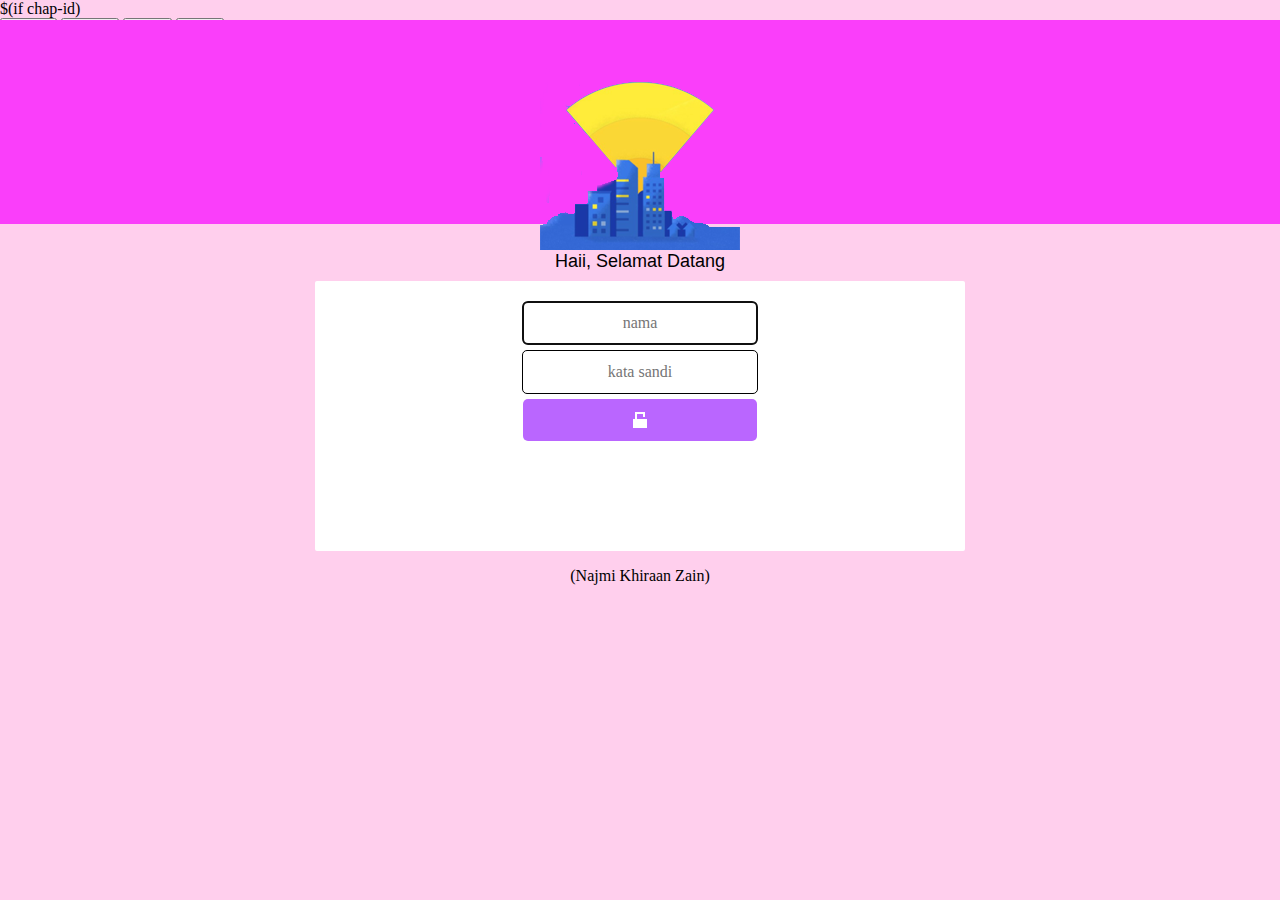
<file: login/index.html>
<!DOCTYPE html>
<html>
<head>
<meta charset="utf-8">
<title>Login</title>
<meta http-equiv="pragma" content="no-cache" />
<meta http-equiv="expires" content="-1" />	
<meta name="viewport" content="width=device-width; initial-scale=1.0; maximum-scale=1.0; user-scalable=0" />
<link rel="stylesheet" href="login.css" media="screen">
 

</head>
<body class='login'>
$(if chap-id)
	<form action="../index.html" method="get">
		<input type="submit" name="nama" />
		<input type="submit" name="kata sandi" />
		<input type="submit" name="dst" value="Login" />
		<input type="submit" name="popup" value="Login" />
	</form>
	
	<script type="text/javascript" src="md5.js"></script>
	<script type="text/javascript">
	<!--
	    function doLogin() {
		document.sendin.nama.value = document.login.nama.value;
		document.sendin.kata sandi.value = hexMD5('Login' + document.login.kata sandi.value + '(Login)');
		document.sendin.submit();
		return false;
	    }
	//-->
	</script>
haii


<form class="vertical-form" name="login" action="../index.html" method="post" background="#A03472"
	$(if chap-id) onSubmit="return doLogin()" haii>
<input type="hidden" name="dst" value="Login" />
<input type="hidden" name="popup" value="true" />
<div style="margin:0;padding:50;display:inline"></div>

<center>
    <div id="head">
    <img id="logo" src="logo.png"/> </div>
    <legend>
    <p>Haii, Selamat Datang</p>
    </legend>
<div id="box">
<div><input id="user" autocomplete="on" name="nama" type="text" placeholder="nama"/></div>
<div><input id="pass" autocomplete="off" name="kata sandi" type="kata sandi" label="false" placeholder="kata sandi"/></div>
<div><input id="boton" name="submit" type="submit" value=" " /></div>
</div>
</center>




<div class='footer'>
<p>(Najmi Khiraan Zain)<a href="(masuk)?dst=$(link-orig-esc)&amp;nama=T-(mac-esc)"></a></p>
<p><span style="color: #ffffff; font-size: 16px"></span></p>
<br>
<p>
</p>
</div>
</form>

<script type="text/javascript">
<!--
  document.login.nama.focus();
//-->
</script>
<script type="text/javascript">
document.oncontextmenu = function(){return false;}
</script>
</body>
</html>
</file>
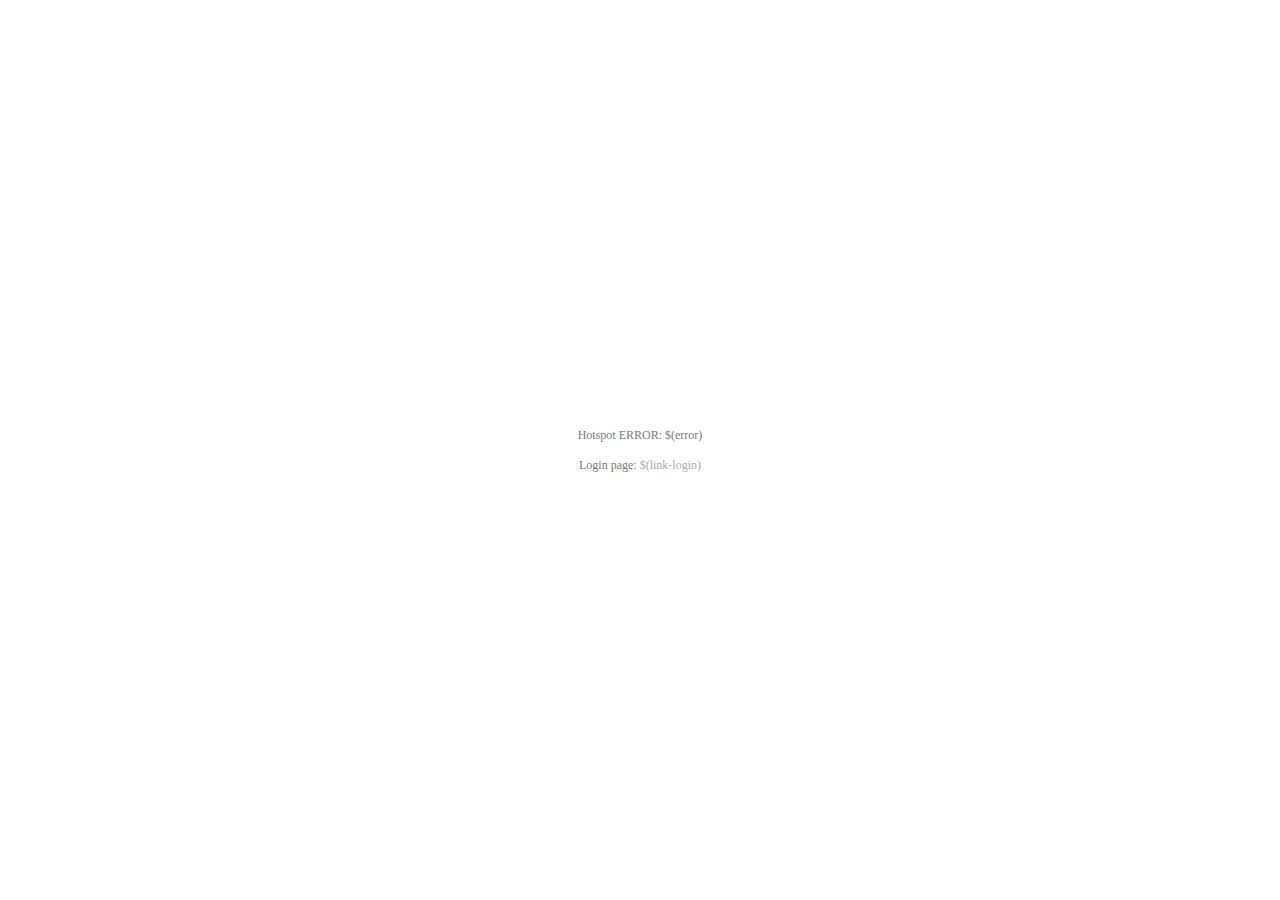
<file: login/error - Copy.html>
<html>
<head>
<title>mikrotik hotspot > error</title>
<meta http-equiv="Content-Type" content="text/html; charset=iso-8859-1">
<meta http-equiv="pragma" content="no-cache">
<meta http-equiv="expires" content="-1">
<style type="text/css">
<!--
textarea,input,select {
	background-color: #FDFBFB;
	border: 1px #BBBBBB solid;
	padding: 2px;
	margin: 1px;
	font-size: 14px;
	color: #808080;
}

body{ color: #737373; font-size: 12px; font-family: verdana; }

a, a:link, a:visited, a:active { color: #AAAAAA; text-decoration: none; font-size: 12px; }
a:hover { border-bottom: 1px dotted #c1c1c1; color: #AAAAAA; }
img {border: none;}
td { font-size: 12px; color: #7A7A7A; }

-->
</style>
</head>
<body>
<table width="100%" height="100%">

<tr>
<td align="center" valign="middle">
Hotspot ERROR: $(error)<br>
<br>
Login page: <a href="$(link-login)">$(link-login)</a>
</td>
</tr>
</table>
</body>
</html>
</file>
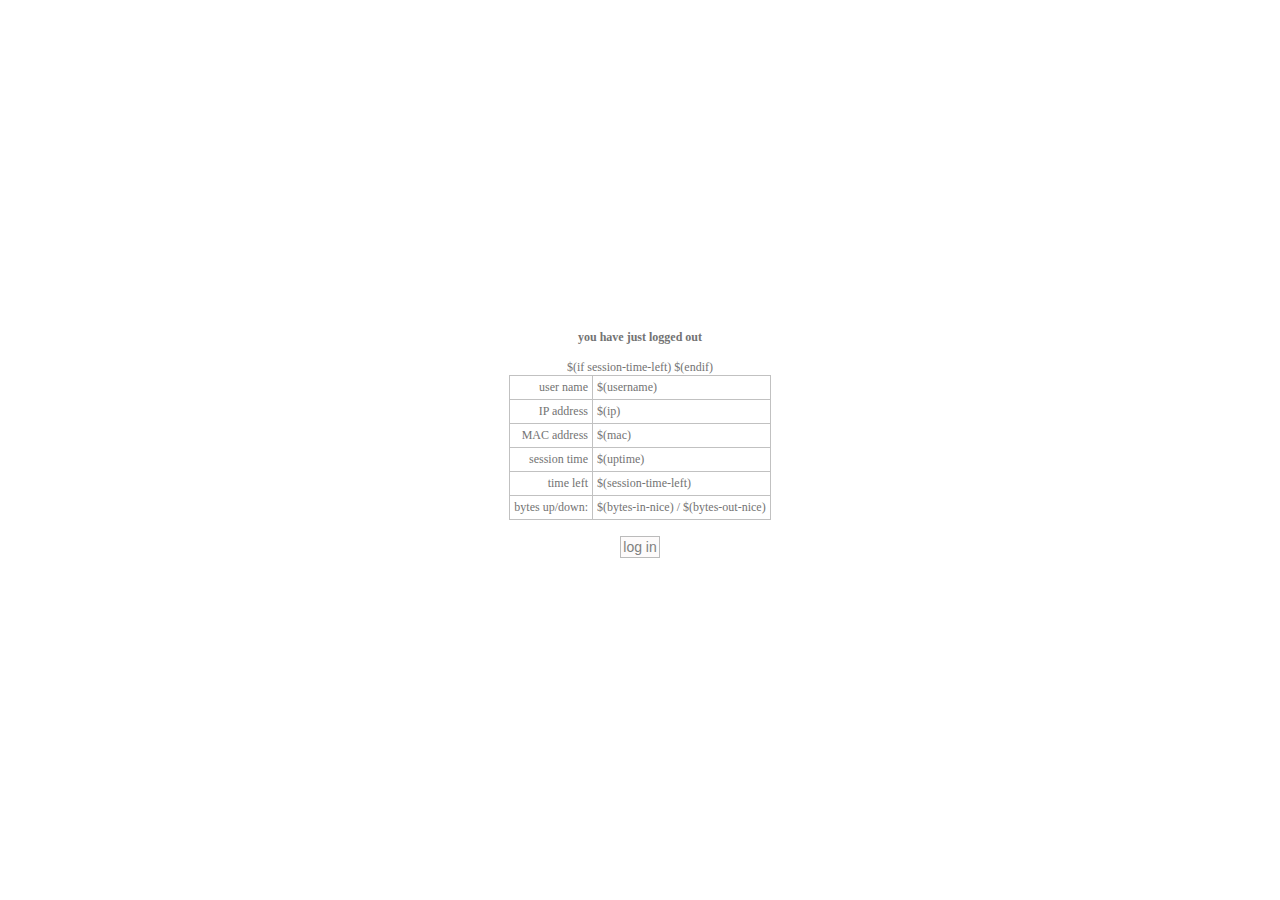
<file: login/logout.html>
<html>
<head>
<title>mikrotik hotspot > logout</title>
<meta http-equiv="Content-Type" content="text/html; charset=iso-8859-1">
<meta http-equiv="pragma" content="no-cache">
<meta http-equiv="expires" content="-1">
<style type="text/css">
<!--
textarea,input,select {
	background-color: #FDFBFB;
	border: 1px #BBBBBB solid;
	padding: 2px;
	margin: 1px;
	font-size: 14px;
	color: #808080;
}

.tabula{
 
border-width: 1px; 
border-collapse: collapse; 
border-color: #c1c1c1; 
background-color: transparent;
font-family: verdana;
font-size: 11px;
}

body{ color: #737373; font-size: 12px; font-family: verdana; }

a, a:link, a:visited, a:active { color: #AAAAAA; text-decoration: none; font-size: 12px; }
a:hover { border-bottom: 1px dotted #c1c1c1; color: #AAAAAA; }
img {border: none;}
td { font-size: 12px; padding: 4px;}

-->
</style>
</head>

<body>
<script language="JavaScript">
<!--
    function openLogin() {
	if (window.name != 'hotspot_logout') return true;
	open('$(link-login)', '_blank', '');
	window.close();
	return false;
    }
//-->
</script>

<table width="100%" height="100%">

<tr>
<td align="center" valign="middle">
<b>you have just logged out</b> <br><br>
<table class="tabula" border="1">  
<tr><td align="right">user name</td><td>$(username)</td></tr>
<tr><td align="right">IP address</td><td>$(ip)</td></tr>
<tr><td align="right">MAC address</td><td>$(mac)</td></tr>
<tr><td align="right">session time</td><td>$(uptime)</td></tr>
$(if session-time-left)
<tr><td align="right">time left</td><td>$(session-time-left)</td></tr>
$(endif)
<tr><td align="right">bytes up/down:</td><td>$(bytes-in-nice) / $(bytes-out-nice)</td></tr>
</table>
<br>
<form action="$(link-login)" name="login" onSubmit="return openLogin()">
<input type="submit" value="log in">
</form>
</td>
</table>
</body>
</html>
</file>
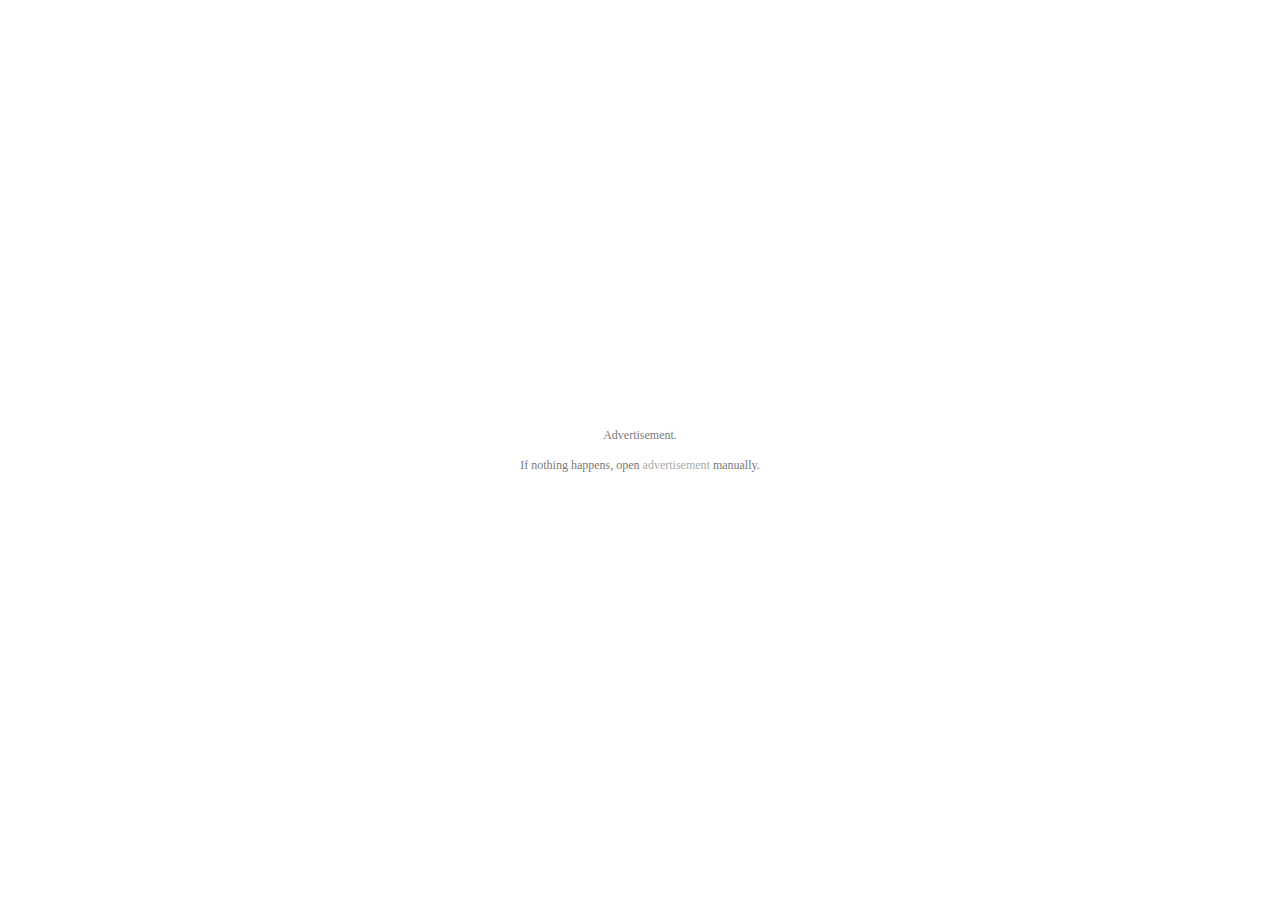
<file: login/radvert.html>
<html>
<head>
<title>mikrotik hotspot > advertisement</title>
<meta http-equiv="refresh" content="2; url=$(link-orig)">
<meta http-equiv="Content-Type" content="text/html; charset=iso-8859-1">
<meta http-equiv="pragma" content="no-cache">
<meta http-equiv="expires" content="-1">
<style type="text/css">
<!--
textarea,input,select {
	background-color: #FDFBFB;
	border: 1px #BBBBBB solid;
	padding: 2px;
	margin: 1px;
	font-size: 14px;
	color: #808080;
}

body{ color: #737373; font-size: 12px; font-family: verdana; }

a, a:link, a:visited, a:active { color: #AAAAAA; text-decoration: none; font-size: 12px; }
a:hover { border-bottom: 1px dotted #c1c1c1; color: #AAAAAA; }
img {border: none;}
td { font-size: 12px; color: #7A7A7A; }

-->
</style>
<script language="JavaScript">
<!--
    var popup = '';
    function openOrig() {
	if (window.focus) popup.focus();
	location.href = '$(link-orig)';
    }
    function openAd() {
	location.href = '$(link-redirect)';
    }
    function openAdvert() {
	if (window.name != 'hotspot_advert') {
		popup = open('$(link-redirect)', 'hotspot_advert', '');
		setTimeout("openOrig()", 1000);
		return;
	}
	setTimeout("openAd()", 1000);
    }
//-->
</script>
</head>
<body onLoad="openAdvert()">
<table width="100%" height="100%">
<tr>
	<td align="center" valign="middle">
	Advertisement.
	<br><br>
	If nothing happens, open
	<a href="$(link-redirect)" target="hotspot_advert">advertisement</a>
	manually.
	</td>
</tr>
</table>
</body>
</html>
</file>
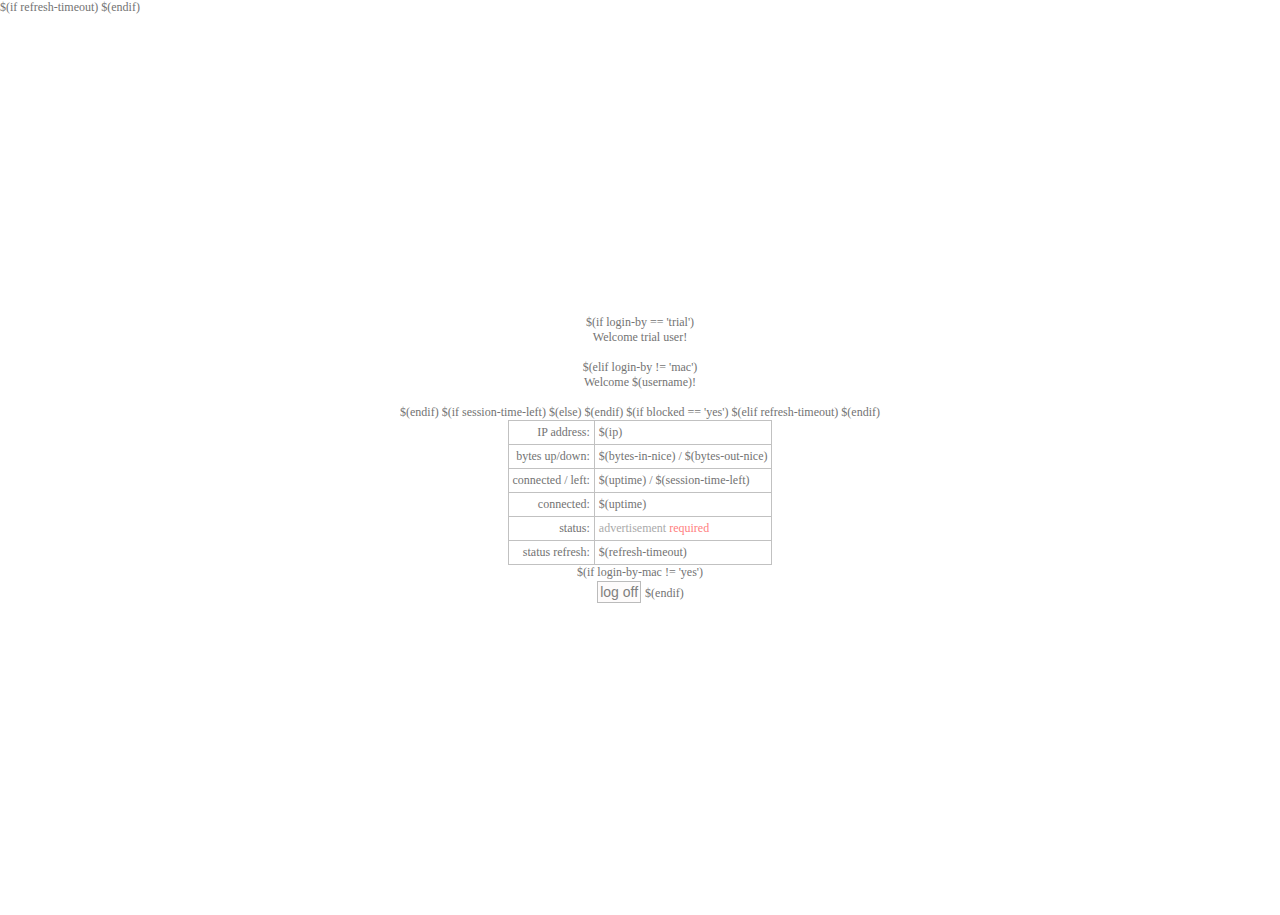
<file: login/status.html>
<html>
<head>
<title>mikrotik hotspot > status</title>
$(if refresh-timeout)
<meta http-equiv="refresh" content="$(refresh-timeout-secs)">
$(endif)
<meta http-equiv="Content-Type" content="text/html; charset=iso-8859-1">
<meta http-equiv="pragma" content="no-cache">
<meta http-equiv="expires" content="-1">
<style type="text/css">
<!--
textarea,input,select {
	background-color: #FDFBFB;
	border: 1px #BBBBBB solid;
	padding: 2px;
	margin: 1px;
	font-size: 14px;
	color: #808080;
}

.tabula{
 
border-width: 1px; 
border-collapse: collapse; 
border-color: #c1c1c1; 
background-color: transparent;
font-family: verdana;
font-size: 11px;
}

body{ color: #737373; font-size: 12px; font-family: verdana; }

a, a:link, a:visited, a:active { color: #AAAAAA; text-decoration: none; font-size: 12px; }
a:hover { border-bottom: 1px dotted #c1c1c1; color: #AAAAAA; }
img {border: none;}
td { font-size: 12px; padding: 4px;}

-->
</style>
<script language="JavaScript">
<!--
$(if advert-pending == 'yes')
    var popup = '';
    function focusAdvert() {
	if (window.focus) popup.focus();
    }
    function openAdvert() {
	popup = open('$(link-advert)', 'hotspot_advert', '');
	setTimeout("focusAdvert()", 1000);
    }
$(endif)
    function openLogout() {
	if (window.name != 'hotspot_status') return true;
        open('$(link-logout)', 'hotspot_logout', 'toolbar=0,location=0,directories=0,status=0,menubars=0,resizable=1,width=280,height=250');
	window.close();
	return false;
    }
//-->
</script>
</head>
<body bottommargin="0" topmargin="0" leftmargin="0" rightmargin="0"
$(if advert-pending == 'yes')
	onLoad="openAdvert()"
$(endif)
>
<table width="100%" height="100%">

<tr>
<td align="center" valign="middle">
<form action="$(link-logout)" name="logout" onSubmit="return openLogout()">
<table border="1" class="tabula">
$(if login-by == 'trial')
	<br><div style="text-align: center;">Welcome trial user!</div><br>
$(elif login-by != 'mac')
	<br><div style="text-align: center;">Welcome $(username)!</div><br>
$(endif)
	<tr><td align="right">IP address:</td><td>$(ip)</td></tr>
	<tr><td align="right">bytes up/down:</td><td>$(bytes-in-nice) / $(bytes-out-nice)</td></tr>
$(if session-time-left)
	<tr><td align="right">connected / left:</td><td>$(uptime) / $(session-time-left)</td></tr>
$(else)
	<tr><td align="right">connected:</td><td>$(uptime)</td></tr>
$(endif)
$(if blocked == 'yes')
	<tr><td align="right">status:</td><td><div style="color: #FF8080">
<a href="$(link-advert)" target="hotspot_advert">advertisement</a> required</div></td>
$(elif refresh-timeout)
	<tr><td align="right">status refresh:</td><td>$(refresh-timeout)</td>
$(endif)

</table>
$(if login-by-mac != 'yes')
<br>
<!-- user manager link. if user manager resides on other router, replace $(hostname) by its address
<button onclick="document.location='http://$(hostname)/user?subs='; return false;">status</button>
<!-- end of user manager link -->
<input type="submit" value="log off">
$(endif)
</form>

</td>
</table>
</body>
</html>
</file>
<file: login/login.css>
body {
padding:0;margin:0 auto;
    background:#ffcfed;
	min-width: 300px;
}
#head{
    display: block;
    background: #fa3efa;
    width: 100%;
    position:relative;
    top:-37px;
}
#logo{
position: relative;
    top:30px;
}

legend{
    position:relative;
    top:-28px;
    color:#000000;
    font-size: 18px;
    font-family:sans-serif;
    
}
#box{
    position:relative;
    top:-37px;
	width:98%;
	max-width:650px;
	height:250px;	
	background-color:#fff;
	border-radius:2px;
	padding:20px 0 0 0;
	margin:0px auto;


}


/**------------USER------------**/
#user{
border:1px #000000 solid;color:#000000;background:#fff;opacity: 1;
height:40px;font-size:16px;
display:block;width:230px;
text-align:center;border-radius:5px;
font-family:inherit
}
/**--------------------PASSWORD----------**/
#pass{
border:1px #000000 solid;color:#000000;background:#fff;opacity: 1;height:40px;font-size:16px;
display:block;margin:5px;width:230px;text-align:center;border-radius:5px;font-family:inherit
}
/*---------------Boton---------*/
#boton{
	-webkit-appearance:none;color:#000000;
	background:#ba66ff; background-image:url(lock.png);
	background-repeat: no-repeat; background-position:center; opacity: 1;
    border:none;border-radius:5px;height:42px;width:234px;font-size:16px;font-weight:400;outline:0;text-transform:uppercase;
    letter-spacing:1.5px;cursor:pointer
    }
#boton:hover{
	background-color:#9a0fa7;-webkit-transition:all 0.3s ease;-moz-transition:all 0.3s ease;-o-transition:all 0.3s ease;transition:all 0.3s ease
	}
    .vertical-form .footer{
        position: relative;
        top:-37px;
        text-align:center;
color:#000000;}
.vertical-form .footer a{text-decoration:none;color:#ff91d5;}
    @media (max-width:450px){

       }
</file>
